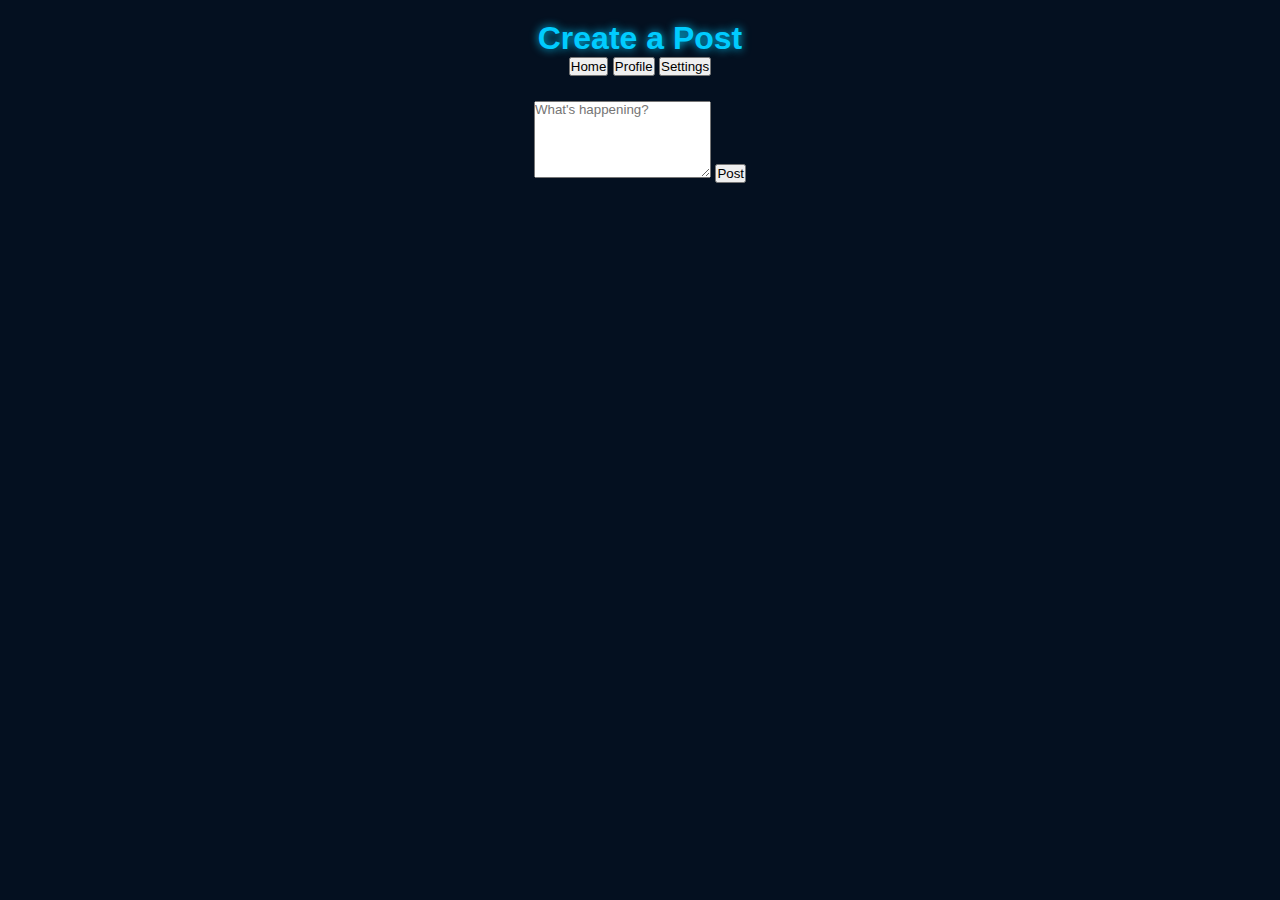
<file: create.html>
<!DOCTYPE html>
<html lang="en">
<head>
  <meta charset="UTF-8">
  <meta name="viewport" content="width=device-width, initial-scale=1.0">
  <title>Create Post — Blue World</title>
  <link rel="stylesheet" href="styles.css">
  <script defer src="script.js"></script>
</head>
<body>

  <header>
    <h1>Create a Post</h1>
    <button onclick="window.location.href='index.html'">Home</button>
    <button onclick="window.location.href='profile.html'">Profile</button>
    <button onclick="window.location.href='settings.html'">Settings</button>
  </header>

  <main class="container">
    <textarea id="postContent" placeholder="What's happening?" rows="5"></textarea>
    <button id="submitPostBtn">Post</button>
  </main>

</body>
</html>
</file>
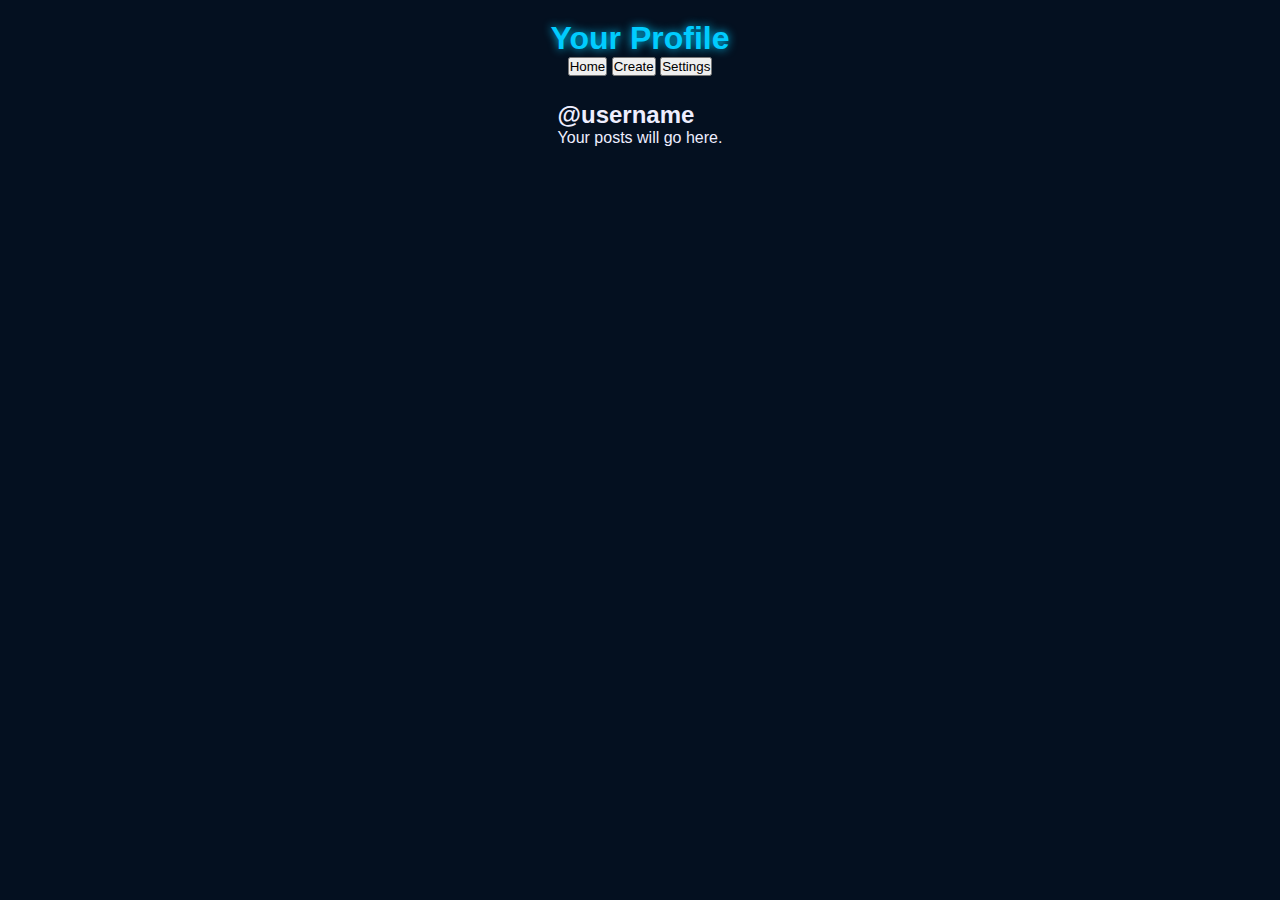
<file: profile.html>
<!DOCTYPE html>
<html lang="en">
<head>
  <meta charset="UTF-8">
  <meta name="viewport" content="width=device-width, initial-scale=1.0">
  <title>Your Profile — Blue World</title>
  <link rel="stylesheet" href="styles.css">
  <script defer src="script.js"></script>
</head>
<body>

  <header>
    <h1>Your Profile</h1>
    <button onclick="window.location.href='index.html'">Home</button>
    <button onclick="window.location.href='create.html'">Create</button>
    <button onclick="window.location.href='settings.html'">Settings</button>
  </header>

  <main class="container">
    <h2>@username</h2>
    <p>Your posts will go here.</p>
  </main>

</body>
</html>
</file>
<file: styles.css>
/* ——— GLOBAL RESET ——— */
* {
  margin: 0;
  padding: 0;
  box-sizing: border-box;
  font-family: 'Segoe UI', sans-serif;
}

body {
  background: #041020;
  color: #eef;
  display: flex;
  flex-direction: column;
  align-items: center;
  padding: 20px;
}

/* ——— HEADER ——— */
header {
  width: 100%;
  text-align: center;
  margin-bottom: 25px;
}

header h1 {
  font-size: 2rem;
  color: #0cf;
  text-shadow: 0 0 10px #0cf;
}

/* ——— AUTH ——— */
#authContainer {
  width: 100%;
  max-width: 400px;
  background: rgba(0, 60, 100, 0.3);
  padding: 20px;
  border-radius: 12px;
  box-shadow: 0 0 15px #0cf3;
  margin-bottom: 20px;
}

#authContainer input {
  width: 100%;
  padding: 12px;
  margin: 8px 0;
  background: #062035;
  border: none;
  border-radius: 8px;
  color: #fff;
}

#authContainer button {
  width: 48%;
  padding: 12px;
  background: #0cf;
  border: none;
  border-radius: 8px;
  margin-top: 8px;
  color: #001;
  font-weight: bold;
  cursor: pointer;
  transition: 0.2s;
}

#authContainer button:hover {
  background: #09a;
}

/* ——— POST INPUT ——— */
#postContainer {
  width: 100%;
  max-width: 500px;
  background: rgba(0, 60, 100, 0.25);
  padding: 20px;
  border-radius: 12px;
  box-shadow: 0 0 15px #0cf3;
  margin-bottom: 20px;
}

#postContainer textarea {
  width: 100%;
  height: 90px;
  padding: 12px;
  background: #062035;
  border-radius: 8px;
  border: none;
  color: #fff;
  resize: none;
}

#postContainer input[type="file"] {
  margin-top: 10px;
  color: #0cf;
}

#postPreview img {
  margin-top: 10px;
  max-width: 100%;
  border-radius: 12px;
}

/* ——— POST BUTTON ——— */
#postButton {
  width: 100%;
  padding: 12px;
  margin-top: 10px;
  background: #0cf;
  border: none;
  border-radius: 8px;
  font-weight: bold;
  cursor: pointer;
  color: #001;
  transition: 0.2s;
}

#postButton:hover {
  background: #09a;
}

/* ——— FEED ——— */
#feedContainer {
  width: 100%;
  max-width: 500px;
}

.post {
  background: rgba(0, 60, 100, 0.2);
  padding: 16px;
  margin-bottom: 12px;
  border-radius: 12px;
  box-shadow: 0 0 10px #0cf3;
}

.post .author {
  font-weight: bold;
  color: #0cf;
  margin-bottom: 6px;
}

.post .text {
  margin-bottom: 10px;
}

.post img {
  max-width: 100%;
  border-radius: 10px;
}

.likeBtn {
  margin-top: 10px;
  background: #0cf;
  border: none;
  padding: 8px 12px;
  border-radius: 8px;
  cursor: pointer;
  color: #001;
  font-weight: bold;
  transition: 0.2s;
}

.likeBtn:hover {
  background: #09a;
}
</file>
